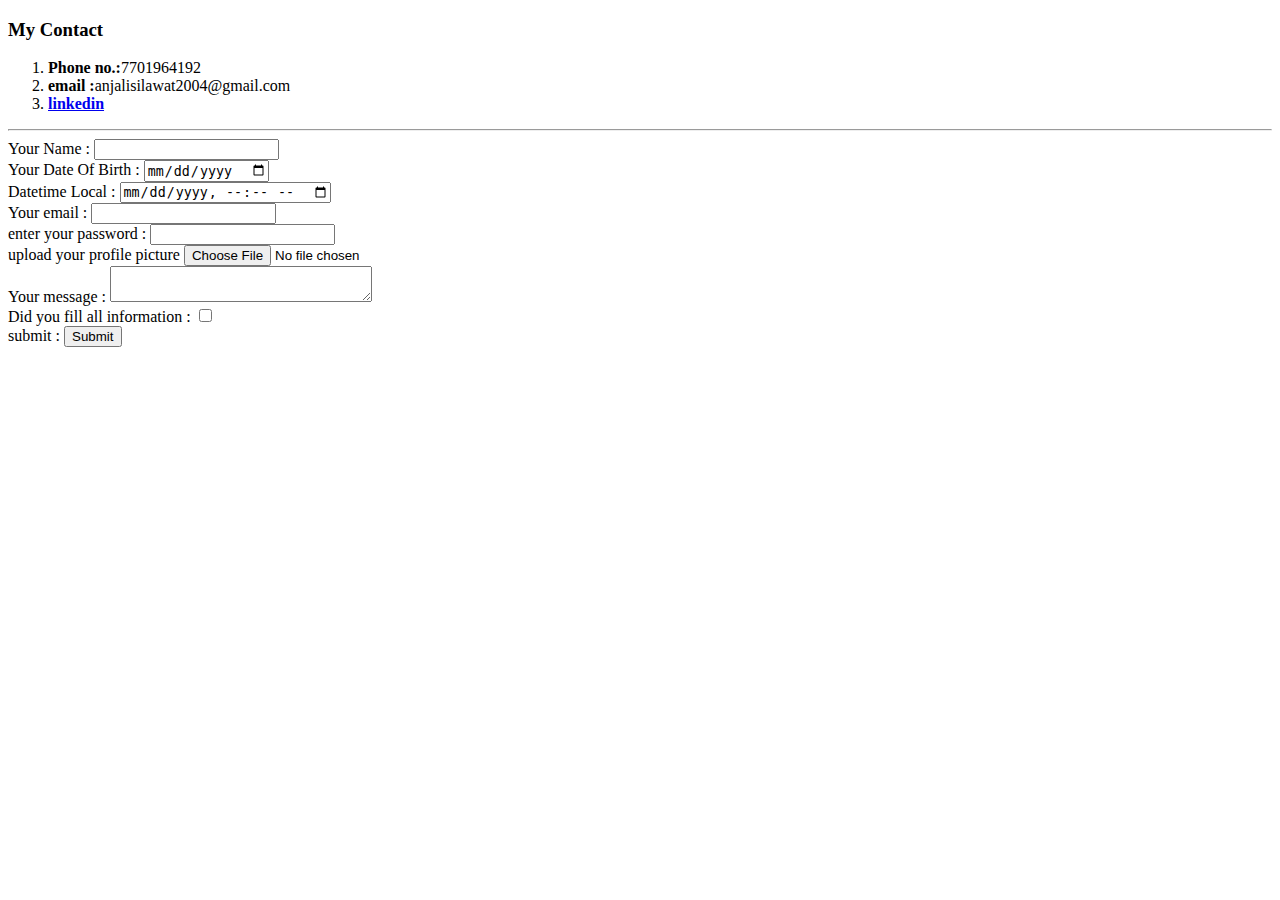
<file: contact.html>
<!DOCTYPE html>
<html >
<head>
    <meta charset="UTF-8">

    <title>My Contact</title>
</head>
<body>
    <h3>My Contact</h3>
    <ol>
        <li><strong>Phone no.:</strong>7701964192</li>
        <li><strong>email :</strong>anjalisilawat2004@gmail.com</li>
        <li><strong><a href="https://www.linkedin.com/in/anjali-silawat-7539a322a/">linkedin</a></strong></li>
        
    </ol>
    <hr>
    <form  action="mailto:anjali@gmail.com" method="post" enctype="text/plain">
        <label>Your Name :</label>
        <input type="text" name="your name :" >
        <br>
        <label>Your Date Of Birth :</label>
        <input type="date" name="your date of birth :"><br>
        <label>Datetime Local :</label>
        <input type="datetime-local" name="your datetime local :"><br>
        <label>Your email :</label>
        <input type="email" name="your email :" ><br>
        <label>enter your password :</label>
        <input type="password"><br>
        <label>upload your profile picture</label>
        <input type="file" ><br>
        <label>Your message :</label>
        <textarea name="your message" row="10" cols="30"></textarea><br>
        <label>Did you fill all information :</label>
        <input type="checkbox"><br>
        <label>submit :</label>
        <input type="submit">

    </form>
    
</body>
</html>
</file>
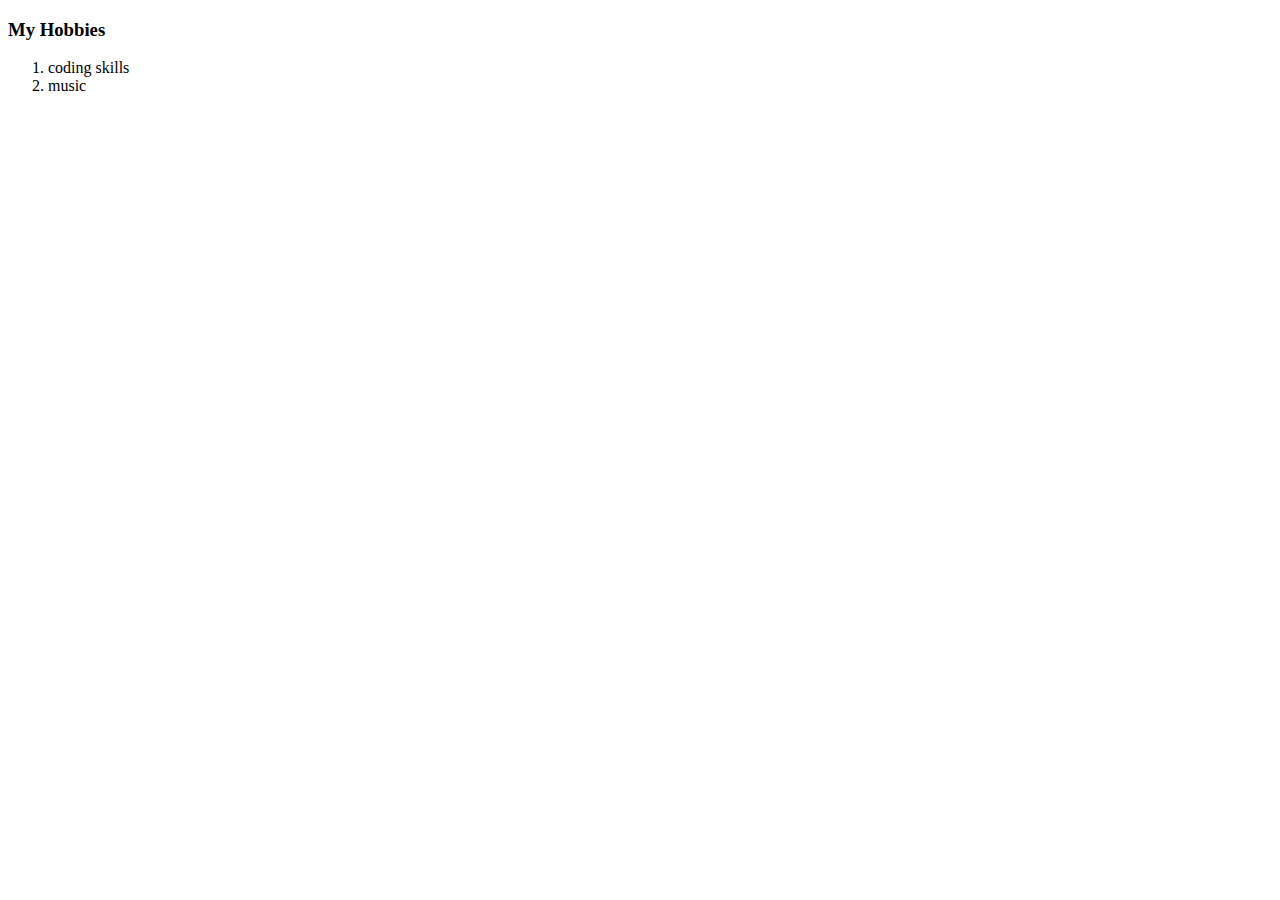
<file: hobbie.html>
<!DOCTYPE html>
<html >
<head>
    <meta charset="UTF-8">

    <title>My Hobbies</title>
</head>
<body>
    <h3>My Hobbies</h3>
    <ol>
        <li>coding skills</li>
        <li>music</li>
    </ol>
    
</body>
</html>
</file>
